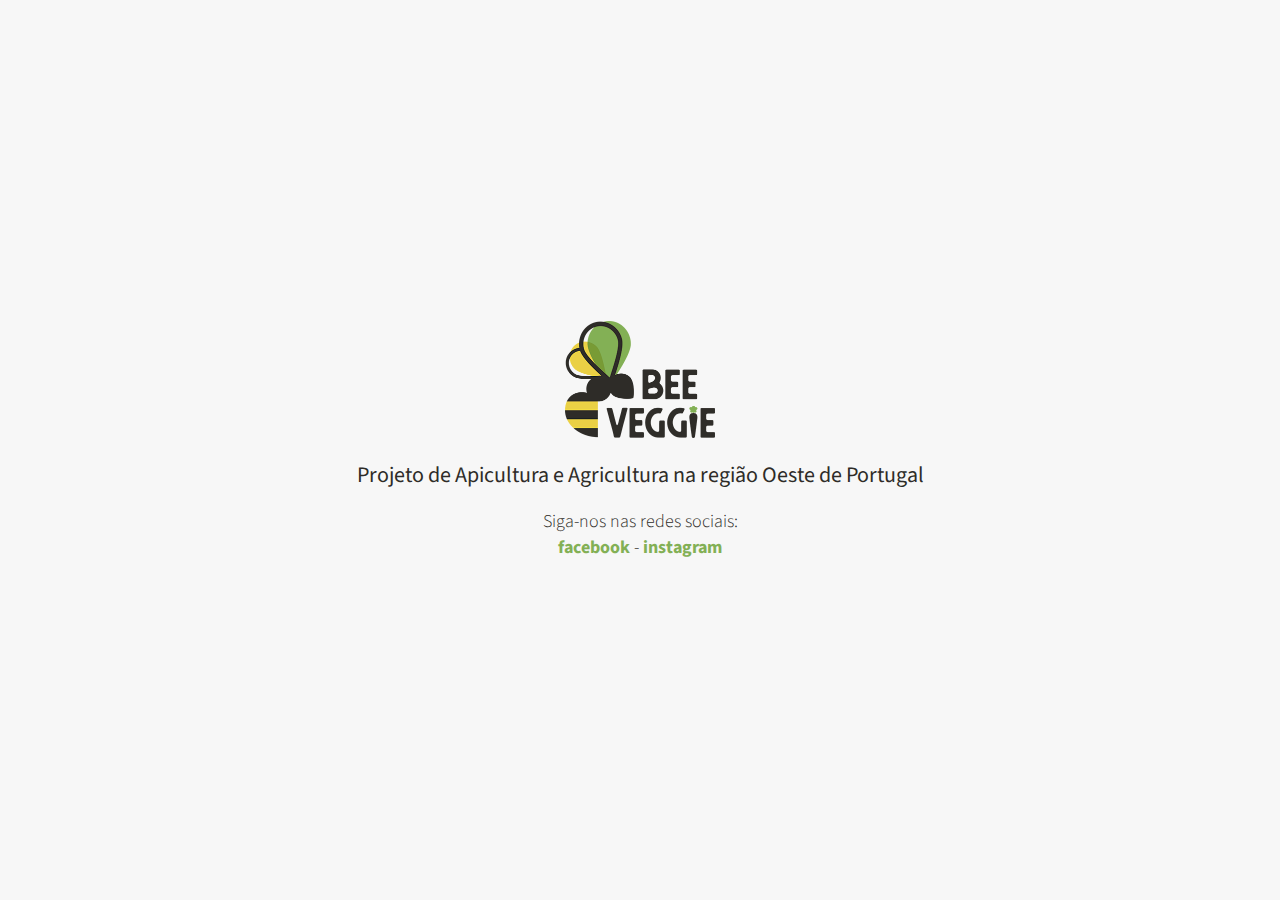
<file: index.html>
<!DOCTYPE html>
<html xmlns="http://www.w3.org/1999/xhtml">
<head>
    <meta charset="UTF-8">
    <meta name="viewport" content="width=device-width, initial-scale=1.0">
    <meta name="google-site-verification" content="rmVall1gZkR2agr6lTbXwePwLUlHkW1n06utAitGYdc" />
    <title>Bee Veggie</title>
    <link rel="stylesheet" href="style.css">
    <link href="https://fonts.googleapis.com/css?family=Source+Sans+Pro:300,400,700" rel="stylesheet">

    <!-- Global site tag (gtag.js) - Google Analytics -->
    <script async src="https://www.googletagmanager.com/gtag/js?id=UA-119600103-1"></script>
    <script>
      window.dataLayer = window.dataLayer || [];
      function gtag(){dataLayer.push(arguments);}
      gtag('js', new Date());

      gtag('config', 'UA-119600103-1');
    </script>
</head>

<body>

    <div class="wrapper">
        <div class="intro">
          <div class="content">
            <img class="logo" src="beeVeggie.png" />
            <h1>Projeto de Apicultura e Agricultura na região Oeste de Portugal</h1>
            <p>Siga-nos nas redes sociais:<br />
            <a href="http://www.facebook.com/beeveggie" target="_blank">facebook</a> - <a href="http://www.instagram.com/beeveggiept" target="_blank">instagram</a></p>
          </div>
        </div>
    </div>

</body>
</html>
</file>
<file: style.css>
body,html{ padding: 0; margin: 0; background: #f7f7f7; font-family: 'Source Sans Pro', sans-serif; font-weight: 300; color:#2e2c28; }

.wrapper { display: table; position: absolute; top: 0; left: 0; height: 100%; width: 100%; background: #f7f7f7; }
.intro {   display: table-cell; vertical-align: middle; }
.content { margin-left: auto; margin-right: auto; width: 90%; padding: 5%; text-align: center; }

img.logo { max-width: 150px; }
h1 { font-weight: 400; font-size: 22px; }
p { font-size: 18px; line-height: 26px; font-weight: 300; }
a { font-weight: 700; text-decoration: none; color: #83b055;}
</file>
